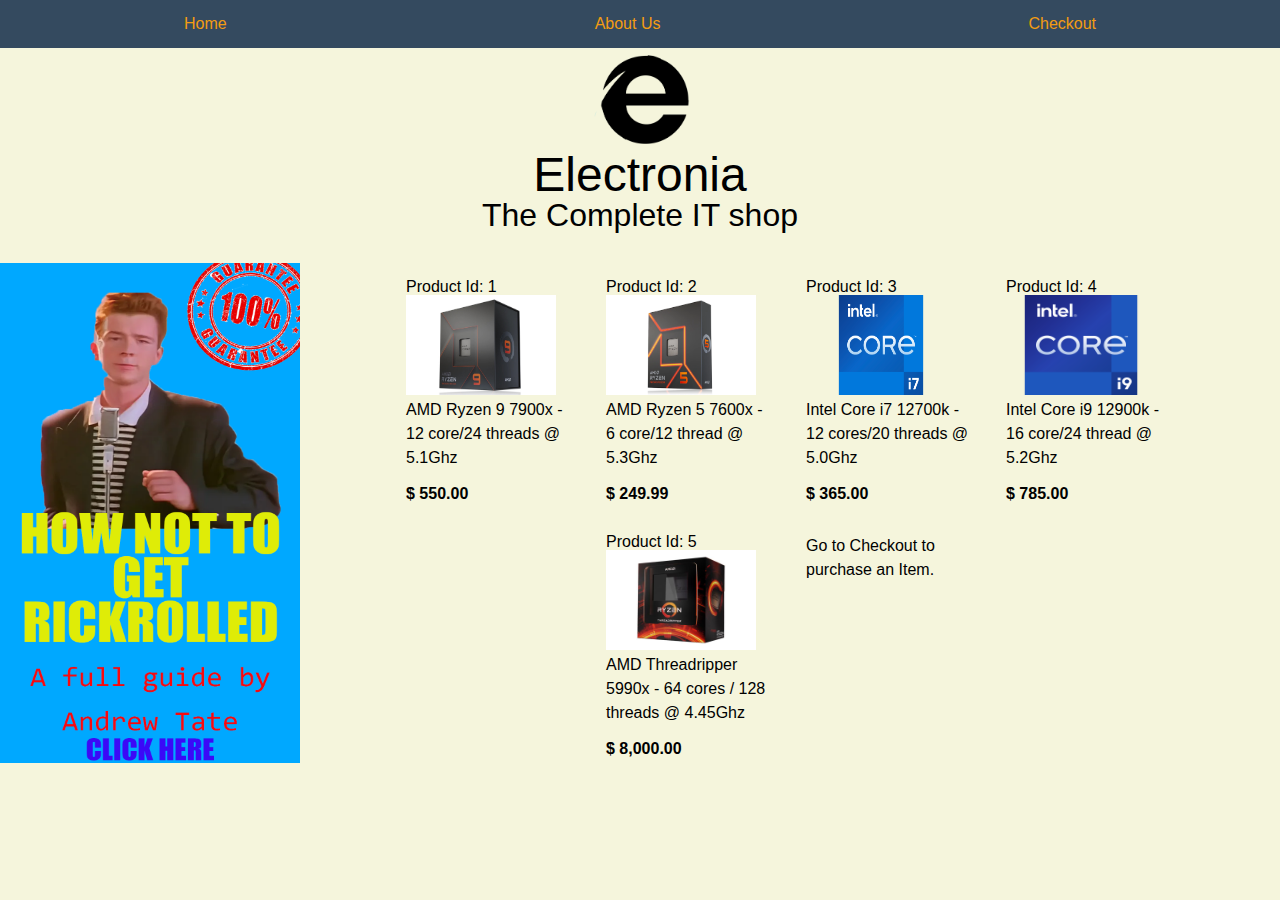
<file: index.html>
<!DOCTYPE html>
<html lang="en">
<head>
    <meta charset="UTF-8">
    <meta http-equiv="X-UA-Compatible" content="IE=edge">
    <meta name="viewport" content="width=device-width, initial-scale=1.0">
    <link rel="stylesheet" href="./style.css">
    <title>Home</title>
</head>
<body>
    <nav>
        <ul>
            <li><a href="./index.html">Home</a></li>
            <li><a href="./about.html">About Us</a></li>
            <li><a href="./cart.html">Checkout</a></li>
        </ul>
    </nav>
    <header>
        <img src="./pic/logo.png">
        <h1>Electronia</h1>
        <h2>The Complete IT shop</h2>
    </header><br><br>
    <div id="content">
    <main>
        <article>
        <h4>Product Id: 1</h4>
        <img src="./pic/R9.jpeg" alt="P1">
        <p>AMD Ryzen 9 7900x - 12 core/24 threads @ 5.1Ghz</p><br>
        <footer>$ 550.00</footer>
        </article>
      <article> <h4>Product Id: 2</h4>
        <img src="./pic/r5.png" alt="P1">
        <p>AMD Ryzen 5 7600x - 6 core/12 thread @ 5.3Ghz</p><br>
        <footer>$ 249.99</footer></article> 

        <article><h4>Product Id: 3</h4>
        <img src="./pic/i7.png" alt="P1">
        <p>Intel Core i7 12700k - 12 cores/20 threads @ 5.0Ghz</p><br>
        <footer>$ 365.00</footer></article>        
        <article><h4>Product Id: 4</h4>
        <img src="./pic/i9.png" alt="P1">
        <p>Intel Core i9 12900k - 16 core/24 thread @ 5.2Ghz</p><br>
        <footer>$ 785.00</footer></article>
        <article><h4>Product Id: 5</h4>
        <img src="./pic/thread.jpg" alt="P1">
        <p>AMD Threadripper 5990x - 64 cores / 128 threads  @ 4.45Ghz</p><br>
        <footer>$ 8,000.00</footer></article>
        <article><p>Go to Checkout to purchase an Item.</p></article>
    </main>
    <aside>
        <a target="_blank" href="https://www.youtube.com/watch?v=dQw4w9WgXcQ?autoplay=1"><img src="./pic/antepng.png" alt=AD></a>
    </aside>
</div>



</body>
</html>
</file>
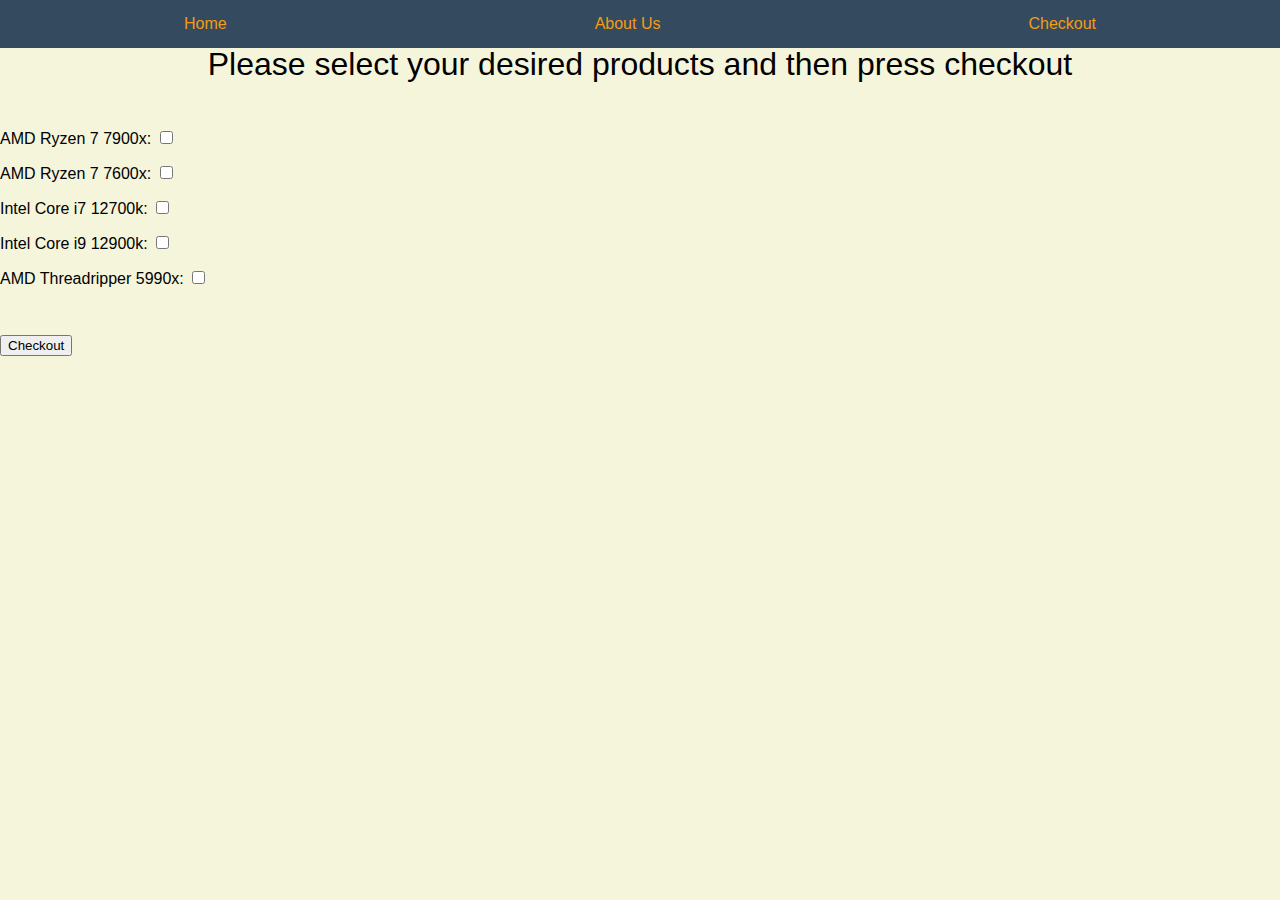
<file: cart.html>
<!DOCTYPE html>
<html lang="en">
<head>
    <meta charset="UTF-8">
    <meta http-equiv="X-UA-Compatible" content="IE=edge">
    <meta name="viewport" content="width=device-width, initial-scale=1.0">
    <link rel="stylesheet" href="./style.css">
    <title>Checkout</title>
</head>
<body>
    <nav>
        <ul>
            <li><a href="./index.html">Home</a></li>
            <li><a href="./about.html">About Us</a></li>
            <li><a href="./cart.html">Checkout</a></li>
        </ul>
    </nav>
<header>
<h2>Please select your desired products and then press checkout</h2></header>
<br><br><br>
<form id="select">
    AMD Ryzen 7 7900x: 
    <input type="checkbox" id="r7"><br><br>
    AMD Ryzen 7 7600x:
    <input type="checkbox" id="r5"><br><br>
    Intel Core i7 12700k:
    <input type="checkbox" id="i7"><br><br>
    Intel Core i9 12900k:
    <input type="checkbox" id="i9"><br><br>
    AMD Threadripper 5990x:    
    <input type="checkbox" id="tr9"><br><br>
    <br><br>
    </form>
    <form id="payment">
        <input type="button" onclick="window.location.href='./payment.html';" value="Checkout">
    </form>

</body>
</html>
</file>
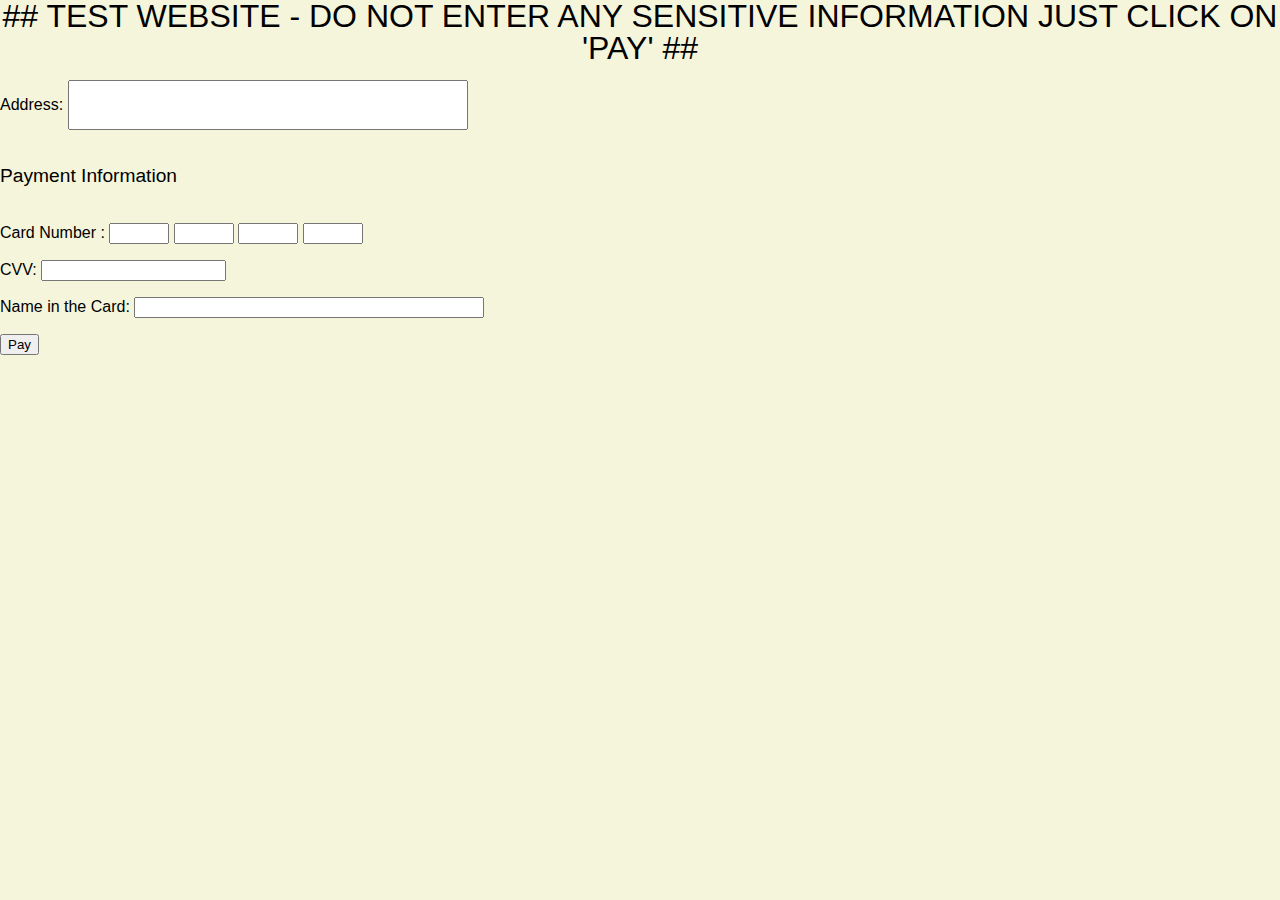
<file: payment.html>
<!DOCTYPE html>
<html lang="en">
<head>
    <meta charset="UTF-8">
    <meta http-equiv="X-UA-Compatible" content="IE=edge">
    <meta name="viewport" content="width=device-width, initial-scale=1.0">
    <link rel="stylesheet" href="./style.css">
    <script src="./scipt.js"></script>
    <title>securpay.co</title>
</head>
<body>
    <header>
    <h2>## TEST WEBSITE - DO NOT ENTER ANY SENSITIVE INFORMATION JUST CLICK ON 'PAY' ##</h2></header><br>
    <form id="details">
        Address:
        <input type="text" id="add" maxlength="50" height="3 px" width="100px"> <br><br><br>
        <p>Payment Information</p><br><br>
        Card Number : <input type="text" id="cdno" minlength="4" maxlength="4">  <input type="text" id="cdno" minlength="4" maxlength="4">  <input type="text" id="cdno" minlength="4" maxlength="4">  <input type="text" id="cdno" minlength="4" maxlength="4"><br><br>
        CVV: <input type="text" id="cvv" minlength="3" maxlength="3"><br><br>
        Name in the Card: <input type="text" id="name" maxlength="26">
        <br>
    </form><br>
    <form id="button">
        <input type="button" onclick="clicker();" value="Pay">
    </form>
</body>
</html>
</file>
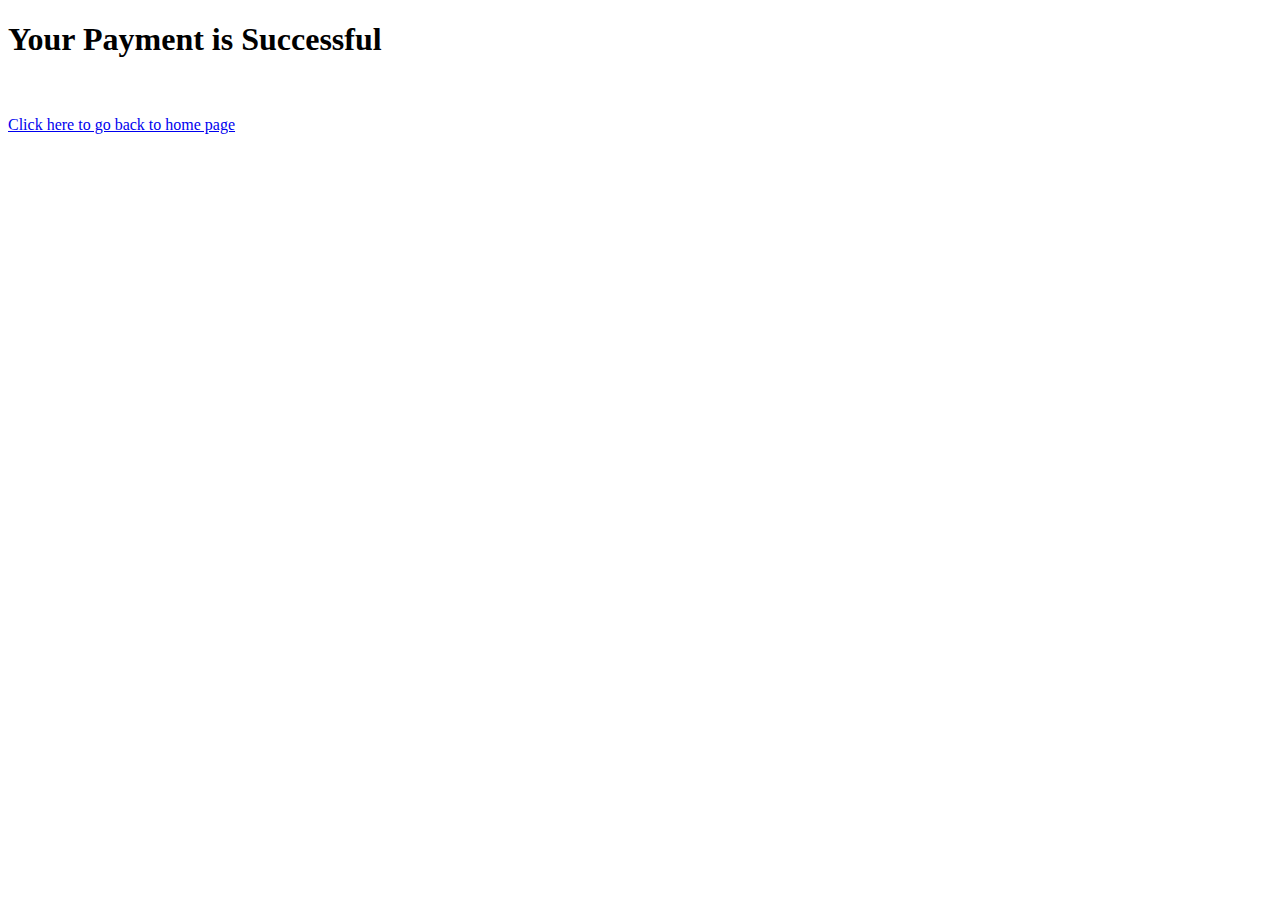
<file: successful.html>
<!DOCTYPE html>
<html lang="en">
<head>
    <meta charset="UTF-8">
    <meta http-equiv="X-UA-Compatible" content="IE=edge">
    <meta name="viewport" content="width=device-width, initial-scale=1.0">
    <title>Payment Successful</title>
</head>
<body>
    <centre><h1>Your Payment is Successful</h1></body></centre>
    <br><br>
    <a href="./index.html" >Click here to go back to home page</a>
</body>
</html>
</file>
<file: style.css>
@import url(./reset.css);

header{
    align-items: center;
    justify-content: center;
    text-align: center;

}

header h1{
    font-size: 3em;
    font-family: Impact, Haettenschweiler, 'Arial Narrow Bold', sans-serif;
}

header h2 {
    font-size: 2em;
    font-family: 'Franklin Gothic Medium', 'Arial Narrow', Arial, sans-serif;
}

body {
    background-color: beige;
    font-family: 'Lucida Sans', 'Lucida Sans Regular', 'Lucida Grande', 'Lucida Sans Unicode', Geneva, Verdana, sans-serif;
}
body > nav ul {
    display: flex;
    justify-content:   
    space-around;
    background: #344a5f;
}

body > nav li {
    padding: 1em;
}

body > nav a {
    text-decoration: none;
    color: #f39c12;
}

body > nav a:hover {
    color: #f1c40f;
}

main {
    display: flex;
    flex-wrap: wrap;
    justify-content: center;
    order: 2;
}

article {
    width: 200px;
    padding: 1em;
}

article img {
    width: 150px;
    height:100px;
}

#content {
    display: flex;
}

header img{
    height: 100px;
    width: 100px;
}

aside img{
    height: 500px;
    width: 300px;
}

aside {
    width: 25%;
    order: 1;
}

#add {
    height: 50px;
    width: 400px;
}

#cdno {
    width: 60px;
}

#name {
    width: 350px;
}

article footer {
    font-weight: bold;
    font-size: 1em;
}

article p {
    font-size: 1em;
}
</file>
